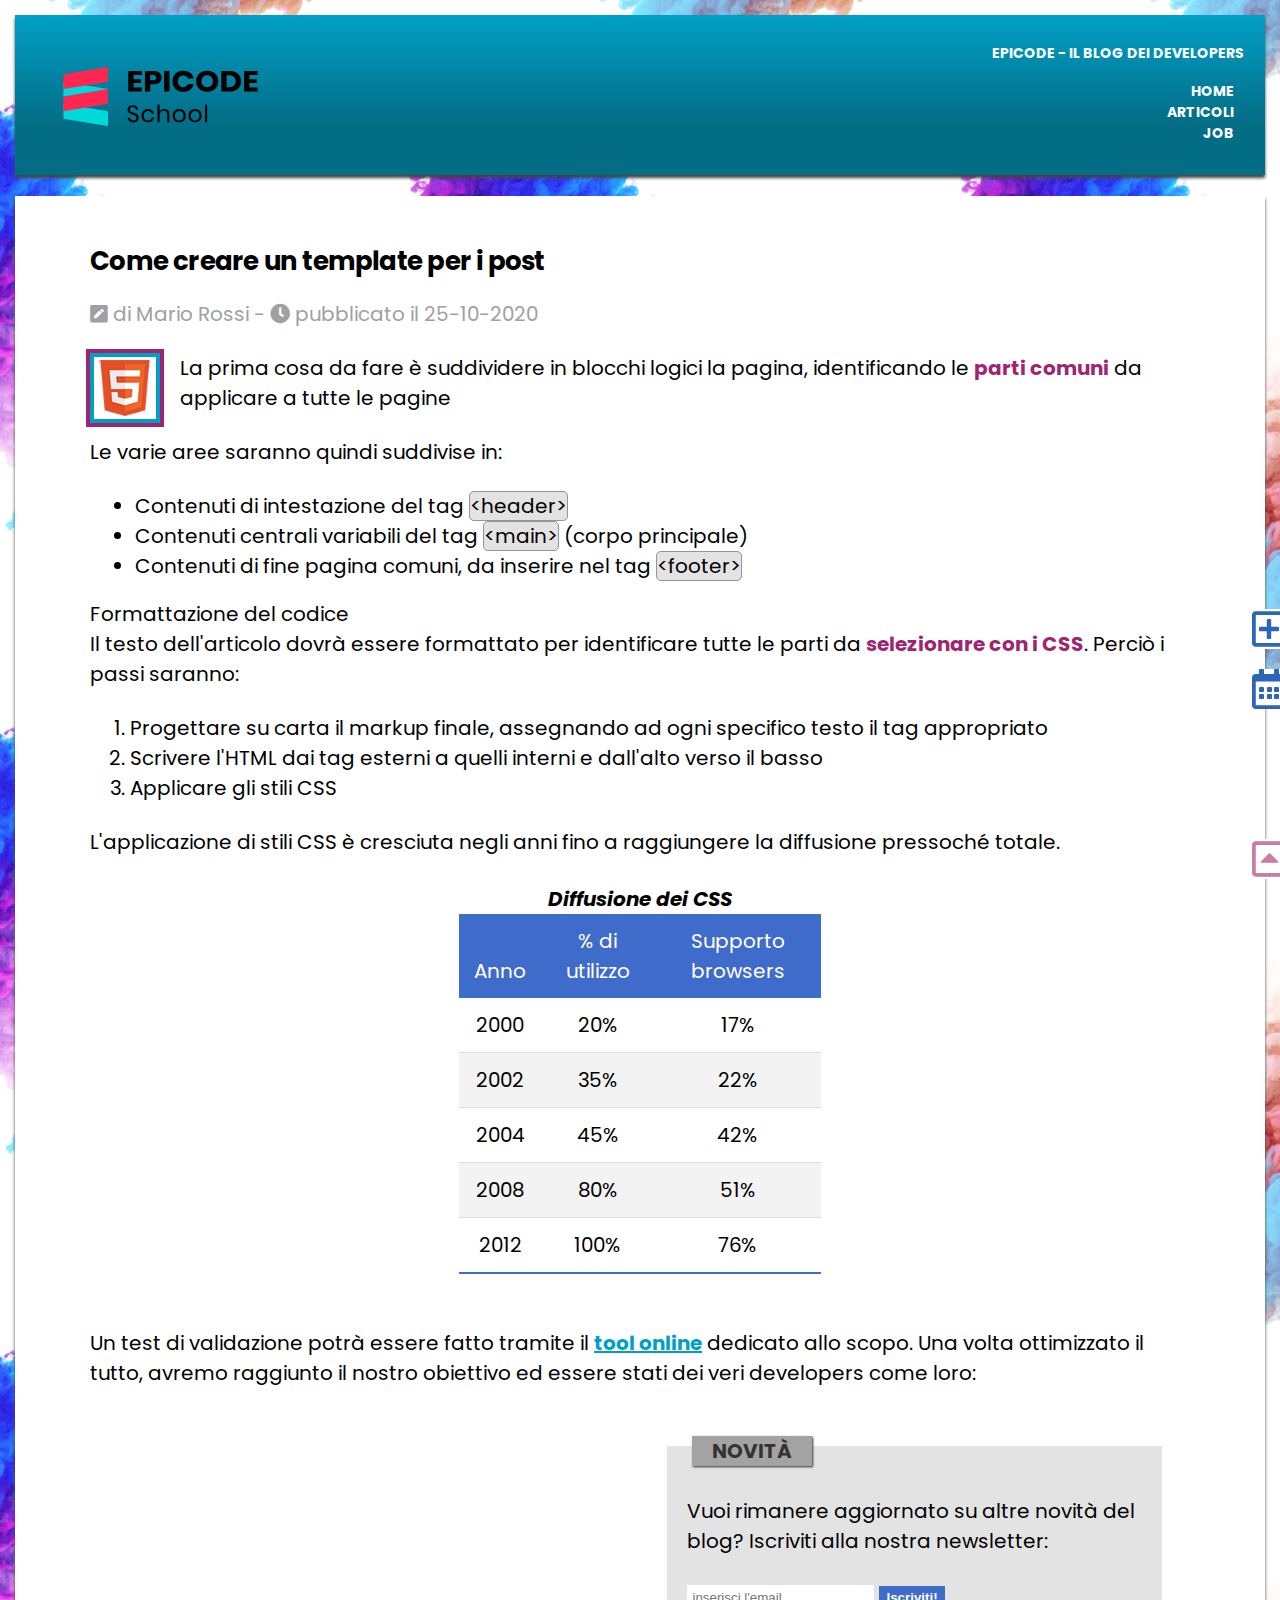
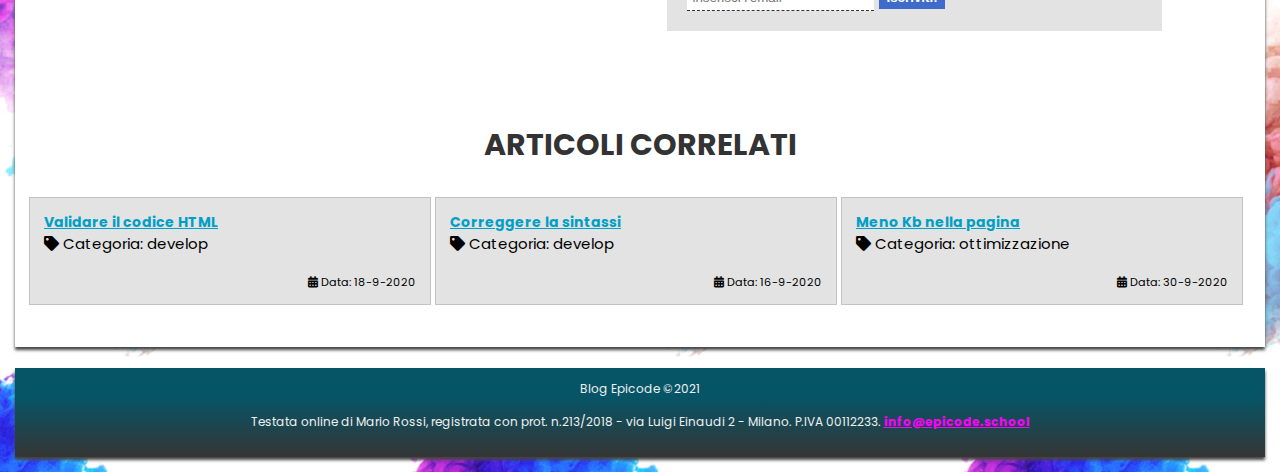
<file: articolo.html>
<!DOCTYPE html>
<html lang="it">
  <head>
    <meta charset="utf-8" />
    <title>Sviluppo di una pagina web - Blog Epicode</title>
    <meta
      name="description"
      content="Primi passi operativi per creare un modello di pagina HTML per un post. Scopri come iniziare in modo facile."
    />
    <meta name="viewport" content="width=device-width, initial-scale=1" />
    <link rel="preconnect" href="https://fonts.gstatic.com" />
    <link href="https://fonts.googleapis.com/css2?family=Poppins&display=swap" rel="stylesheet" />
    <link rel="stylesheet" href="assets/css/all.css" />
    <link rel="stylesheet" href="assets/css/reset.css" />
    <link rel="stylesheet" href="assets/css/style.css" />
  </head>
  <body id="top">
    <header>
      <div>
        <img src="assets/img/logo.svg" alt="logo del blog" width="250" height="60" />
      </div>
      <nav>
        <p>Epicode - Il blog dei developers</p>
        <ul>
          <li><a href="index.html" title="Home Page">Home</a></li>
          <li>
            <a href="articoli.html" title="Elenco degli articoli tecnici pubblicati">Articoli</a>
          </li>
          <li><a href="contatti.html" title="Candidati inviando un tuo cv">Job</a></li>
        </ul>
      </nav>
    </header>

    <hr />

    <main>
      <article class="clearfix">
        <h1>Come creare un template per i post</h1>
        <p>
          <i class="fas fa-pen-square"></i> di Mario Rossi -
          <span><i class="fas fa-clock"></i> pubblicato il 25-10-2020</span>
        </p>

        <p>
          <img src="assets/img/badge.png" class="imgLeft" alt="logo Html5" width="70" height="70" />
          La prima cosa da fare è suddividere in blocchi logici la pagina, identificando le
          <strong>parti comuni</strong> da applicare a tutte le pagine
        </p>

        <p>Le varie aree saranno quindi suddivise in:</p>
        <ul>
          <li>Contenuti di intestazione del tag <code>&lt;header&gt;</code></li>
          <li>Contenuti centrali variabili del tag <code>&lt;main&gt;</code> (corpo principale)</li>
          <li>Contenuti di fine pagina comuni, da inserire nel tag <code>&lt;footer&gt;</code></li>
        </ul>

        <h2>Formattazione del codice</h2>
        <p>
          Il testo dell'articolo dovrà essere formattato per identificare tutte le parti da
          <strong>selezionare con i CSS</strong>. Perciò i passi saranno:
        </p>
        <ol>
          <li>
            Progettare su carta il markup finale, assegnando ad ogni specifico testo il tag
            appropriato
          </li>
          <li>Scrivere l'HTML dai tag esterni a quelli interni e dall'alto verso il basso</li>
          <li>Applicare gli stili CSS</li>
        </ol>

        <p>
          L'applicazione di stili CSS è cresciuta negli anni fino a raggiungere la diffusione
          pressoché totale.
        </p>

        <table>
          <caption>
            Diffusione dei CSS
          </caption>
          <thead>
            <tr>
              <th>Anno</th>
              <th>% di utilizzo</th>
              <th>Supporto browsers</th>
            </tr>
          </thead>
          <tbody>
            <tr>
              <td>2000</td>
              <td>20&percnt;</td>
              <td>17&percnt;</td>
            </tr>
            <tr>
              <td>2002</td>
              <td>35&percnt;</td>
              <td>22&percnt;</td>
            </tr>
            <tr>
              <td>2004</td>
              <td>45&percnt;</td>
              <td>42&percnt;</td>
            </tr>
            <tr>
              <td>2008</td>
              <td>80&percnt;</td>
              <td>51&percnt;</td>
            </tr>
            <tr>
              <td>2012</td>
              <td>100&percnt;</td>
              <td>76&percnt;</td>
            </tr>
          </tbody>
        </table>

        <p>
          Un test di validazione potrà essere fatto tramite il
          <a
            href="https://jigsaw.w3.org/css-validator/"
            target="blank"
            title="Validatore CSS online del W3C"
            >tool online</a
          >
          dedicato allo scopo. Una volta ottimizzato il tutto, avremo raggiunto il nostro obiettivo
          ed essere stati dei veri developers come loro:
        </p>

        <div class="flex-container">
          <iframe
            width="300"
            height="300"
            src="https://www.youtube.com/embed/dvOvHXruEDM"
            title="YouTube video player"
            allow="accelerometer; autoplay; clipboard-write; encrypted-media; gyroscope; picture-in-picture"
            allowfullscreen
          ></iframe>

          <section>
            <h2>Novità</h2>
            <p>
              Vuoi rimanere aggiornato su altre novità del blog? Iscriviti alla nostra newsletter:
            </p>

            <form method="POST" action="elabora_form.php">
              <fieldset>
                <input
                  type="email"
                  name="user_email"
                  id="user_email"
                  placeholder="inserisci l'email"
                  required
                />
                <button type="submit">Iscriviti!</button>
              </fieldset>
            </form>
          </section>
        </div>
      </article>

      <aside>
        <h2>Articoli correlati</h2>
        <div>
          <a
            href="post2.html"
            title="Passaggi guidati per validare correttamente tutto il codice sviluppato"
            >Validare il codice HTML</a
          >
          <p class="targetcategory"><i class="fas fa-tag"></i> Categoria: develop</p>
          <p><i class="fas fa-calendar-alt"></i> Data: 18-9-2020</p>
        </div>

        <div>
          <a
            href="post3.html"
            title="Passaggi guidati per controllare e correggere tutto il codice sviluppato"
            >Correggere la sintassi</a
          >
          <p class="targetcategory"><i class="fas fa-tag"></i> Categoria: develop</p>
          <p><i class="fas fa-calendar-alt"></i> Data: 16-9-2020</p>
        </div>

        <div>
          <a href="post4.html" title="Consigli ed approcci per ridurre il peso della pagina"
            >Meno Kb nella pagina</a
          >
          <p class="targetcategory"><i class="fas fa-tag"></i> Categoria: ottimizzazione</p>
          <p><i class="fas fa-calendar-alt"></i> Data: 30-9-2020</p>
        </div>
      </aside>
    </main>

    <hr />

    <footer>
      <p>Blog Epicode &copy;2021</p>
      <address>
        Testata online di Mario Rossi, registrata con prot. n.213/2018 - via Luigi Einaudi 2 -
        Milano. P.IVA 00112233.
        <a href="mailto:info@epicode.school" title="contattami per informazioni/lavoro/privacy"
          >info@epicode.school</a
        >
      </address>
    </footer>

    <div class="social">
      <a href="https://www.facebook.com" target="_blank"><i class="far fa-plus-square"></i></a>
      <a href="https://calendar.google.com"><i class="far fa-calendar-alt"></i></a>
    </div>
    <div class="toTop">
      <a href="#top"><i class="far fa-caret-square-up"></i></a>
    </div>
  </body>
</html>
</file>
<file: assets/css/style.css>
/* IMPOSTAZIONI GENERALI */
html {font-size: 62.5%;}
body { 
    font-family: Poppins, 'Helvetica Neue', sans-serif;
    font-size: 1.4rem;
    line-height: 1.5;
    padding: 15px;
    background-image: url('../img/sfondo.png');
    background-position: center center;
}
* {box-sizing: border-box;}
hr {display: none;} /* rimuove l'elemento */

/* BUTTON FIXED */
.toTop {
    position: fixed;
    bottom: 10px;
    right: -7px;
}
.social {
    position: fixed;
    bottom: 20vh;
    right: -7px;
}
.toTop a, .social a {
    color: #c77ea2;
    font-size: 4rem;
    display: block;
}
    .social a {
        color: rgb(45, 101, 185);
    }
.toTop .far, .social .far {
    background: white;
}

/* HEADER */
header {
    background: rgb(0,160,198);
    background: linear-gradient(180deg, rgba(0,160,198,1) 0%, rgba(3,109,134,1) 68%);
    text-align: center;
    text-transform: uppercase;
    font-weight: bold;
    color: white;
    box-shadow: 0 3px 3px #444;
    margin-bottom: 1.5em;
    padding: 2em 1.5em;
    top: 0;
    z-index: 10;
}
header div img {
    margin-bottom: 20px;
}
header nav ul {
    margin: 0;
}
header nav li {
    list-style: none;
    display: inline-block;
    margin-right: 10px;
}
    /* header nav li:last-child {
        margin-right: 0;
    } */
header nav li a {
    color: white;
    text-decoration: none;
}
header nav li a:hover {
    color: red;
}
header nav li a::before {
    content: "\22c6\0020";
}

/* MAIN */
main {
    background-color: #fff;
    box-shadow: 0 3px 3px #444;
    padding: 2em 1em;
    margin-bottom:1.5em ;
}
section { 
    background-color: #e3e3e3;
    padding: 2.5em 1em 1em;
    margin-bottom: 2em;
    position: relative;
}
section h2 {
    text-align: center;
    color: #333;
    font-size: 2rem;
    font-weight: bold;
    text-transform: uppercase;
    margin-bottom: 1em;
    background-color: #a3a3a3;
    position: absolute;
    top: -0.5em;
    left: 5%;
    padding: 0 1em;
    box-shadow: 1px 1px 2px #333;

}

/* ELEMENTI NEL MAIN - ARTICLE */
h1 {
    font-size: 2.6rem;
    font-weight: bold;
    letter-spacing: -0.03em;
    margin-bottom: 0.7em;
}
p, address, ul, ol, dl, blockquote {
    margin-bottom: 1.2em;
}
h1 + p {
    color: #a0a0a0;
}
.imgLeft {
    float: left;
    margin-right: 20px;
    border: 4px solid #00A0C6;
    outline: 4px solid #a02571;
    padding: 3px;
}
.clearfix::after {
    content: "";
    clear: both;
    display: table;
  }
ul, ol {
    margin-left: 2em;
}
a {
    color: #00A0C6;
    font-weight: bold;
}
strong {
    color: #a02571;
    font-weight: bold;
}
code {
    background-color: #e3e3e3;
    border: 1px solid #969494;
    border-radius: 5px;
}
iframe {
    width: 100%;
    height: auto;
    margin-bottom: 2em;
    border-radius: 20px;
}

/* TABELLE */
table {
    margin-bottom: 2em;
}
caption {
    font-weight: bold;
    font-style: italic;
}
thead tr {
    background-color: #3f6bca;
    color: #ffffff;
}
th, td {
    padding: 12px 15px;
    vertical-align: bottom;
    text-align: center;
}
tbody tr {
    border-bottom: 1px solid #dddddd;
}

tbody tr:nth-of-type(even) {
    background-color: #f3f3f3;
}

tbody tr:last-of-type {
    border-bottom: 2px solid #3f6bca;
}

/* FORM */
input {
    padding: 5px;
    border: 0;
    border-bottom: 1px dashed #333;
}
button {
    padding: 4px 7px;
    background-color: #3f6bca;
    border: 0;
    color: white;
    font-weight: bold;
}

/* ELEMENTI NELL' ASIDE */
aside h2 {
    text-align: center;
    color: #333;
    font-size: 2rem;
    font-weight: bold;
    text-transform: uppercase;
    margin-bottom: 1em;
}
aside div {
    background-color: #e3e3e3;
    border: 1px solid #c3c3c3;
    margin-bottom: 1em;
    padding: 1em;
}
aside div p:last-child {
    margin-bottom: 0;
    font-size: 0.8em;
    text-align: right;
}


/* FOOTER */
footer {
    background: rgb(53,53,53);
    background: linear-gradient(0deg, rgba(53,53,53,1) 0%, rgba(5,85,103,1) 68%);
    box-shadow: 0 3px 3px #444;
    color: #f0f0f0;
    padding: 1em;
    text-align: center;
    font-size: 1.2rem;
}
footer a {
    color: fuchsia;
}

/* MEDIA QUERIES */

@media screen and (min-width: 768px){
    aside div {display: inline-block; width: 32.9%;}
    header img {float: left; margin-top: 2.5vh;}
    header {height: 16rem;}
    nav {float: right; display: flex; flex-direction: column; justify-content: flex-end;}
    header ul {display: flex; flex-direction: column; align-items: flex-end;}
    header nav li a::before {content: none;}
    table {max-width: 32.9%; margin: 4vh auto 6vh auto;}
    iframe {width: 45%;}
    section {width: 45%;}
    .flex-container {display: flex; align-items: center; justify-content: space-around;} 
 
}

@media screen and (min-width: 1024px){
    main ul {margin: 2vh 0 2vh 5vh;}
    main article {font-size: 2rem; width: 90%; margin: 2vh auto;}
    aside h2 {font-size: 3rem;}
    iframe {height: 28vh;}
    table {margin: 3vh auto 6vh auto;}
    tr {width: 100%}
    .targetcategory {font-size: 1.5rem;}
}

@media print {
    header {display: none;}
    aside {display: none;}
    footer {display: none;}
    iframe {display: none;}
    main {box-shadow: none}
    .flex-container {display: none;}
    .toTop {display: none;}
    .social {display: none;}
    body {font-size: 2.2rem; line-height: 1.55;};
}
</file>
